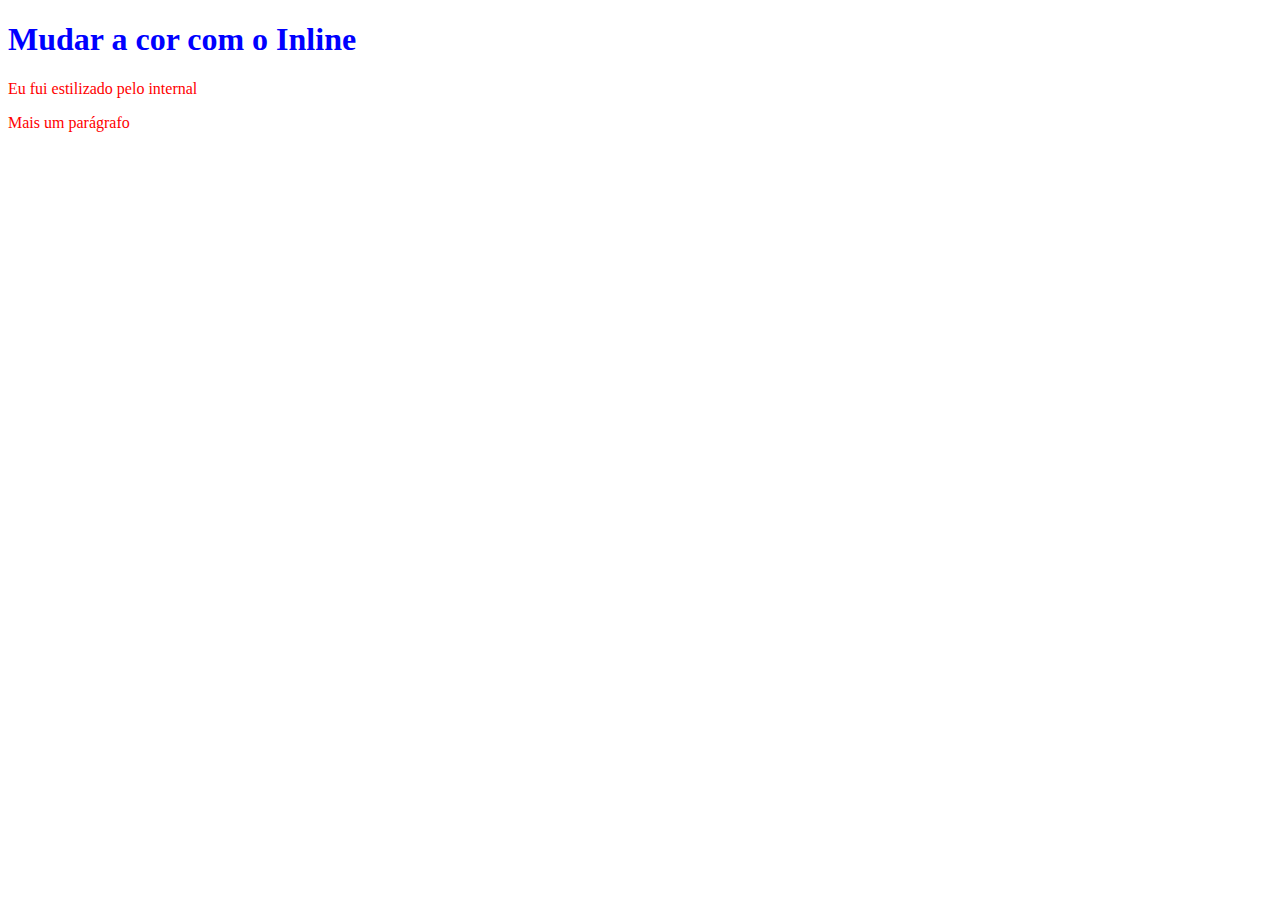
<file: 2_CSS/index.html>
<!DOCTYPE html>
<html lang="pt-br">
<head>
    <meta charset="UTF-8">
    <meta http-equiv="X-UA-Compatible" content="IE=edge">
    <meta name="viewport" content="width=device-width, initial-scale=1.0">
    <title>CSS</title>
    <!-- 2 - Internal CSS -->
    <style>
        p {color: red;}
    </style>
</head>
<body>
    <!-- 1 - Inline CSS -->
    <h1 style="color: blue">Mudar a cor com o Inline</h1>

    <!-- 2 - Internal CSS -->
    <p>Eu fui estilizado pelo internal</p>
    <p>Mais um parágrafo</p>
</body>
</html>
</file>
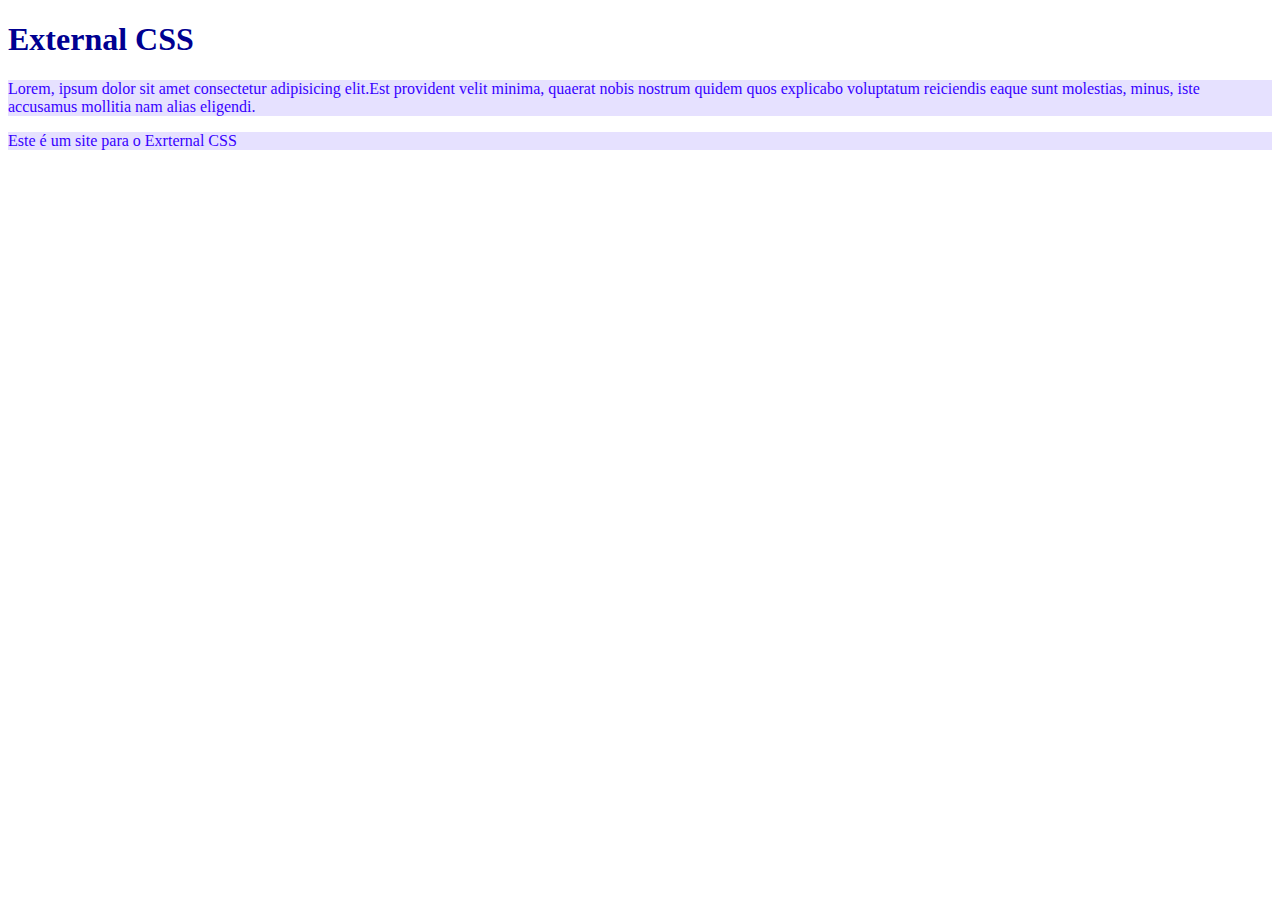
<file: 3_EXTERNAL_CSS/index.html>
<!DOCTYPE html>
<html lang="en">
<head>
    <meta charset="UTF-8">
    <meta http-equiv="X-UA-Compatible" content="IE=edge">
    <meta name="viewport" content="width=device-width, initial-scale=1.0">
    <title>External CSS</title>
    <link rel="stylesheet" href="style.css">
</head>
<body>
    <h1>External CSS</h1>

    <p>Lorem, ipsum dolor sit amet consectetur adipisicing elit.Est provident velit minima, quaerat nobis nostrum quidem quos explicabo voluptatum reiciendis eaque sunt molestias, minus, iste accusamus mollitia nam alias eligendi.</p>

    <p>Este é um site para o Exrternal CSS</p>
</body>
</html>
</file>
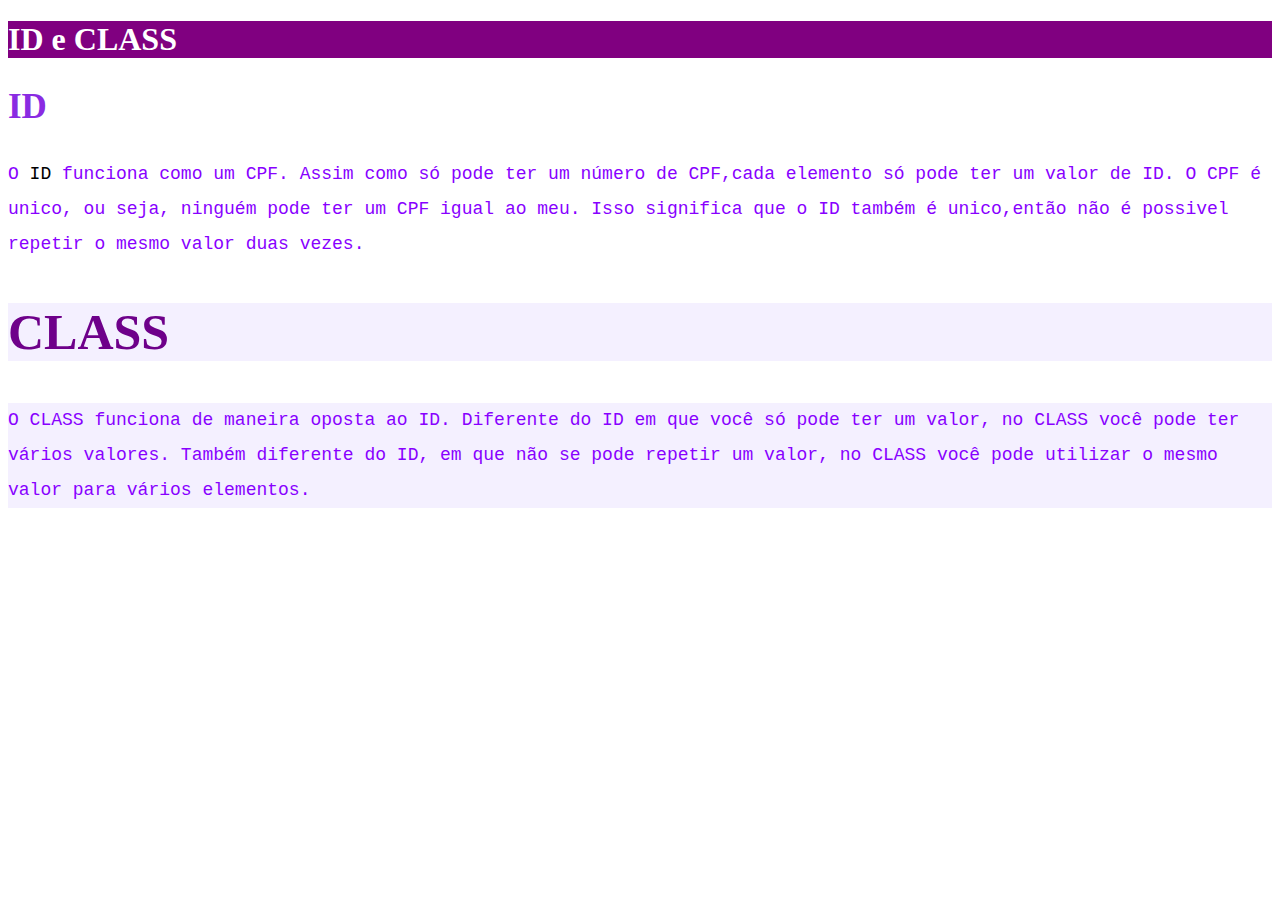
<file: 4_ID_CLASS/index.html>
<!DOCTYPE html>
<html lang="en">
<head>
    <meta charset="UTF-8">
    <meta http-equiv="X-UA-Compatible" content="IE=edge">
    <meta name="viewport" content="width=device-width, initial-scale=1.0">
    <link rel="stylesheet" href="style.css">
    <title>ID e CLASS</title>
</head>
<body>
    <h1 id="titulo-principal">ID e CLASS</h1>

    <h2  id="titulo-id" class="cor-azul">ID</h2>
    <p>
        O <span class="palavra">ID</span>  funciona como um CPF. Assim como só pode ter  um número de CPF,cada elemento só pode ter um valor de ID. O CPF é unico, ou seja, ninguém pode ter um CPF igual ao meu. Isso significa que o ID também é unico,então não é possivel repetir o mesmo valor duas vezes.
    </p>

    <h2 class="fundo-roxo fonte-grande">CLASS</h2>
    <p class="fundo-roxo">
        O CLASS funciona de maneira oposta ao ID. Diferente do ID em que você só pode ter um valor, no CLASS você pode ter vários valores. Também diferente do ID, em que não se pode repetir um valor, no CLASS você pode utilizar o mesmo valor para vários elementos.
    </p>
</body>
</html>
</file>
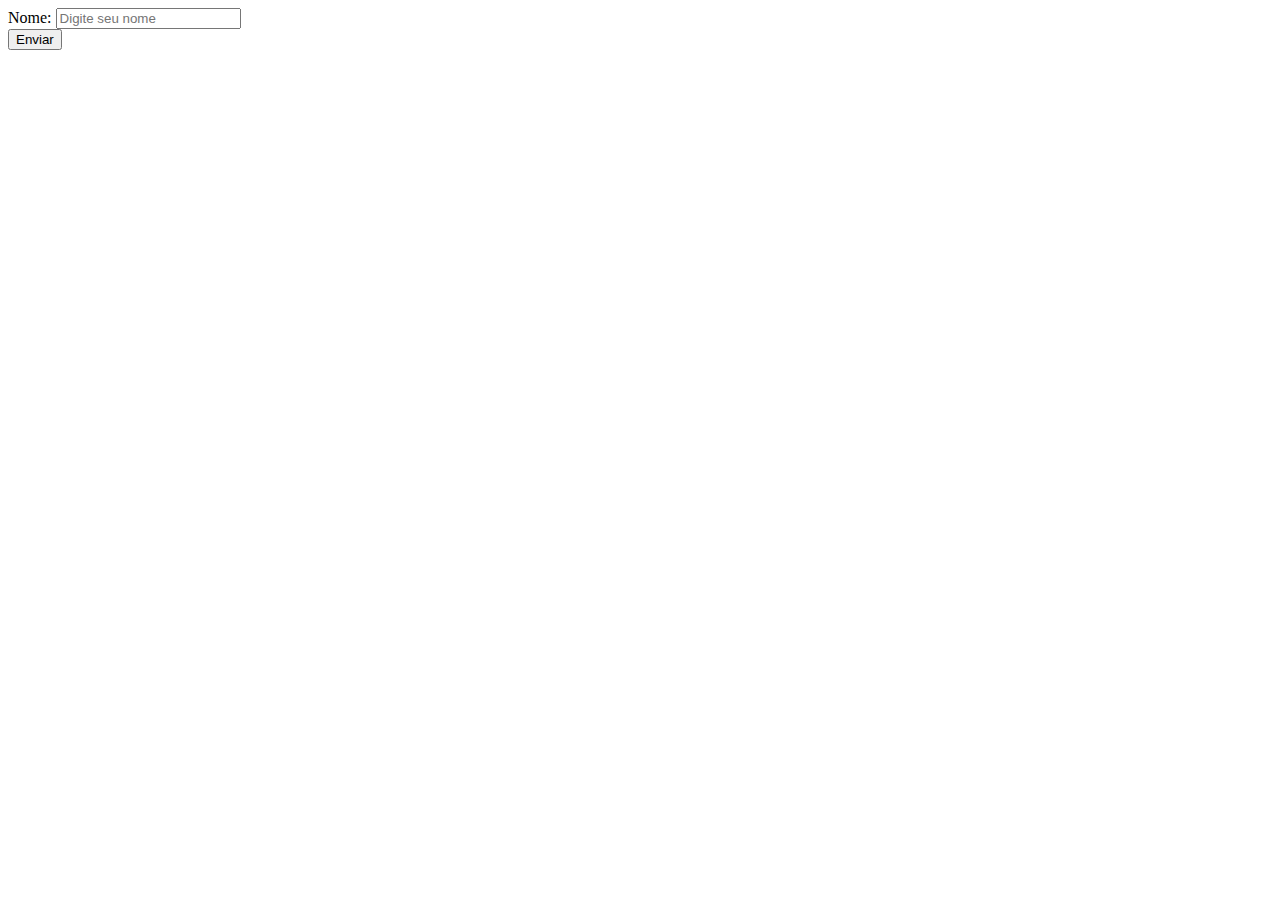
<file: 1_FORMULARIOS/1_form_basico/index.html>
<!DOCTYPE html>
<html lang="en">
<head>
    <meta charset="UTF-8">
    <meta http-equiv="X-UA-Compatible" content="IE=edge">
    <meta name="viewport" content="width=device-width, initial-scale=1.0">
    <title>Form Básico</title>
</head>
<body>
    <form action="/usuarios" method="post">
        <div>
            <label for="Nome">Nome:</label>
            <input type="text" id="Nome" placeholder="Digite seu nome" required>
        </div>

        <button>Enviar</button>
    </form>
</body>
</html>
</file>
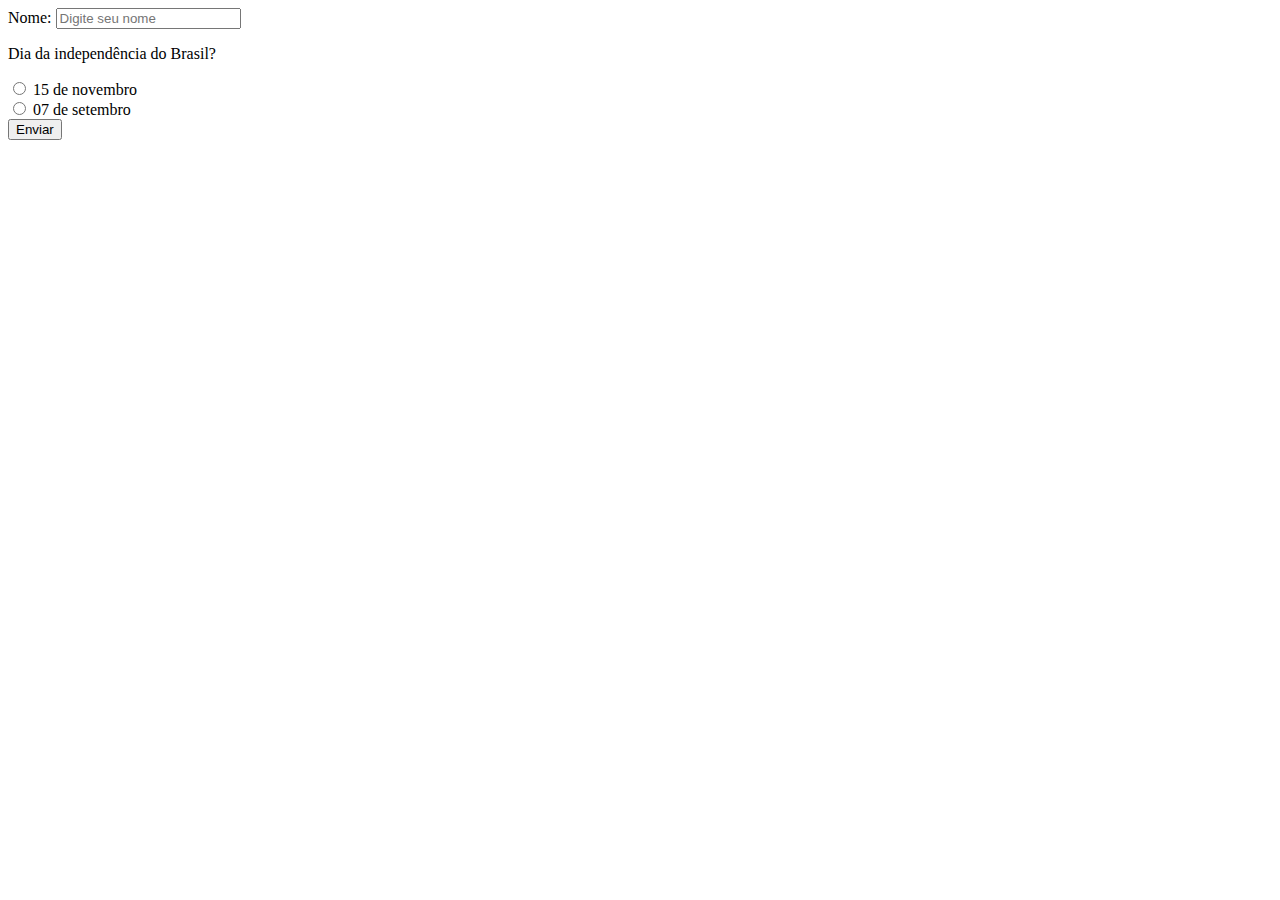
<file: 1_FORMULARIOS/2_input_radio/index.html>
<!DOCTYPE html>
<html lang="en">
<head>
    <meta charset="UTF-8">
    <meta http-equiv="X-UA-Compatible" content="IE=edge">
    <meta name="viewport" content="width=device-width, initial-scale=1.0">
    <title>Input radio</title>
</head>
<body>
    <form action="/usuarios" method="post">
        <div>
            <label for="Nome">Nome:</label>
            <input type="text" id="Nome" placeholder="Digite seu nome" required>
        </div>
        <!-- input radio -->
        <div>
            <p>Dia da independência do Brasil?</p>

            <div>
                <input type="radio" id="opcao1" name="independencia">
                <label for="opcao1">15 de novembro</label>
            </div>
            <div>
                <input type="radio" id="opcao2"  name="independencia">
                <label for="opcao2">07 de setembro</label>
            </div>
        </div>

        <button>Enviar</button>
    </form>
</body>
</html>
</file>
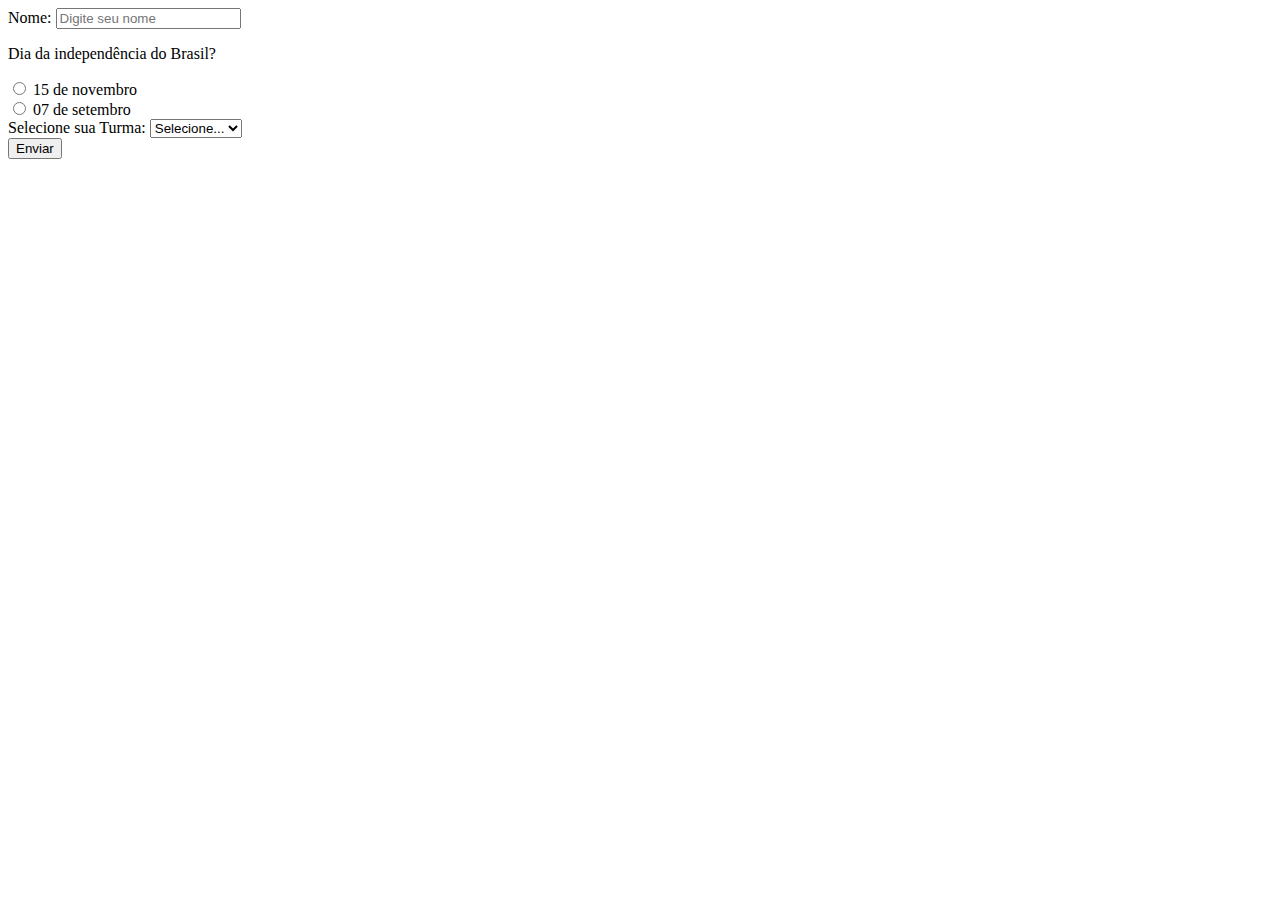
<file: 1_FORMULARIOS/3_select/index.html>
<!DOCTYPE html>
<html lang="pt-br">
<head>
    <meta charset="UTF-8">
    <meta http-equiv="X-UA-Compatible" content="IE=edge">
    <meta name="viewport" content="width=device-width, initial-scale=1.0">
    <title> Select </title>
</head>
<body>
    <form action="/usuarios" method="post">
        <div>
            <label for="Nome">Nome:</label>
            <input type="text" id="Nome" placeholder="Digite seu nome" required>
        </div>
        <!-- input radio -->
        <div>
            <p>Dia da independência do Brasil?</p>

            <div>
                <input type="radio" id="opcao1" name="independencia">
                <label for="opcao1">15 de novembro</label>
            </div>
            <div>
                <input type="radio" id="opcao2"  name="independencia">
                <label for="opcao2">07 de setembro</label>
            </div>
        </div>
        <!-- Select -->
        <div>
            <label for="turma">Selecione sua Turma:</label>
            <select name="turma" id="turma">
                <option disabled selected>Selecione...</option>
                <option value="01ma">01MA</option>
                <option value="o1mb">01MB</option>
            </select>
        </div>

        <button>Enviar</button>
    </form>
</body>
</html>
</file>
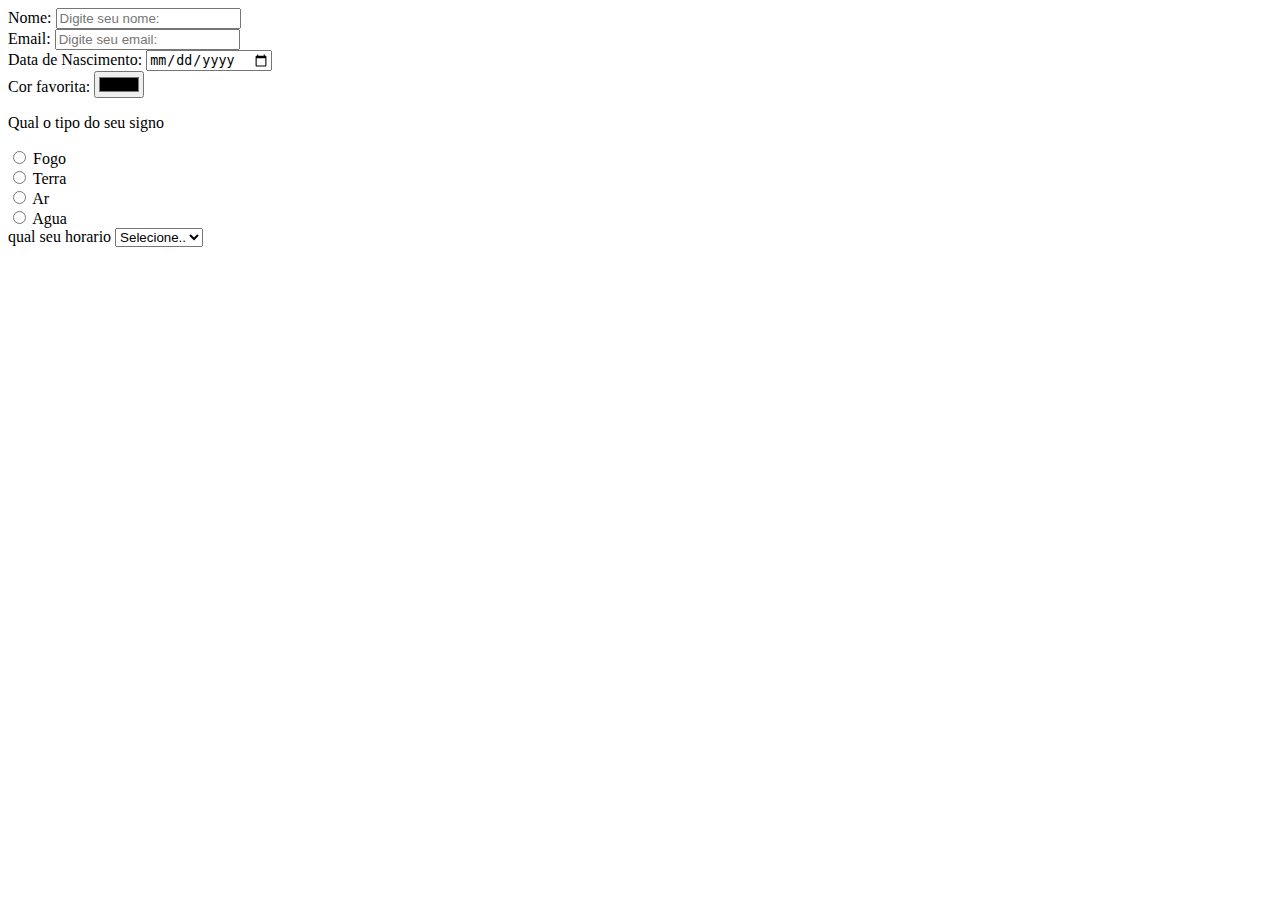
<file: 1_FORMULARIOS/4_atividade/index.html>
<!DOCTYPE html>
<html lang="pt-br">
<head>
    <meta charset="UTF-8">
    <meta http-equiv="X-UA-Compatible" content="IE=edge">
    <meta name="viewport" content="width=device-width, initial-scale=1.0">
    <title>Formulario Atividade</title>
</head>
<body>
    <form action="">
        
        <div>
            <label for="Nome">Nome:</label>
            <input type="text" id="Nome" placeholder="Digite seu nome:">
        </div>

        <div>
            <label for="Email">Email:</label>
            <input type="email" id="Email" placeholder="Digite seu email:">
        </div>

        <div>
            <label for="Data de Nascimento">Data de Nascimento:</label>
            <input type="date" id="Data de Nascimento">
        </div>

        <div>
            <label for="Cor favorita">Cor favorita:</label>
            <input type="color" id="Cor favorita">
        </div>

        <div>
            <p>Qual o tipo do seu signo</p>
        </div>

        <div>
            <input type="radio" id="signo" name="opcao">
            <label for="opcao1">Fogo</label>
        </div>

        <div>
            <input type="radio" name="opcao" id="signo">
            <label for="opcao2">Terra</label>
        </div>

        <div>
            <input type="radio" name="opcao" id="signo">
            <label for="opcao3">Ar</label>
        </div>

        <div>
            <input type="radio" name="opcao" id="signo">
            <label for="opcao4">Agua</label>
        </div>

        <div>
            <label for="horario">qual seu horario</label>
            <select name="horario" id="horario">
                <option disabled selected >Selecione..</option>
                <option value="Manha">Manha</option>
                <option value="Noite">Noite</option>
                <option value="Tarde">Tarde</option>
            </select>
        </div>

    </form>
</body>
</html>
</file>
<file: 3_EXTERNAL_CSS/style.css>
h1{
    color: rgb(0, 0, 145);
}

p{
    color: rgb(55, 0, 255);
    background: rgb(230, 225, 255);
}
</file>
<file: 4_ID_CLASS/style.css>
#titulo-id{
    color: blueviolet;
}

.cor-azul{
    color: blue;
}


h2{
    font-family:Cambria, Cochin, Georgia, Times, 'Times New Roman', serif;
    color: rgb(110, 0, 138);
    font-size: 35px;
}

p{
    font-family: 'Courier New', Courier, monospace;
    font-size: 18px;
    line-height: 35px;
    color: rgb(136, 0, 255);
}

.fundo-roxo{
    background: rgb(244, 240, 255);
}

.fonte-grande{
    font-size: 50px;
}

.palavra {
    color: black;
}

#titulo-principal{
    background: purple;
    color: white;
}

/*especifidade*/
</file>
